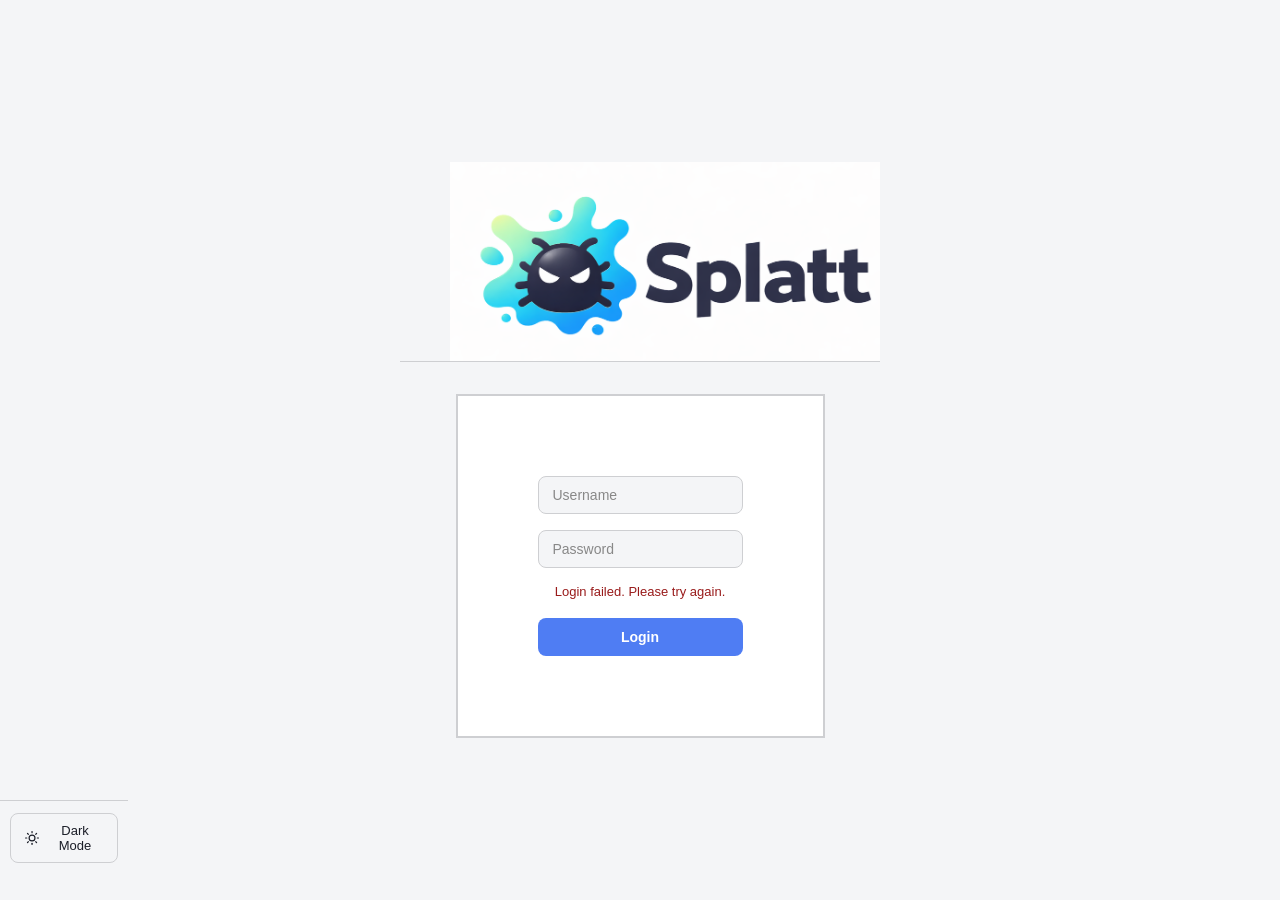
<file: issue_tracking_system_project/Dashboard-Page/index.html>
<!-- 
login in username = dVader
login password = thechoosenone
 -->

<!DOCTYPE html>
<html lang="en">
<head>
    <meta charset="UTF-8">
    <meta name="viewport" content="width=device-width, initial-scale=1.0">
    <title>Bug Crusher 3000</title>
    <link rel="stylesheet" href="login-page-style.css">
    <link rel="stylesheet" href="style.css">
</head>
<body>
    <div class="container">
        <aside class = leftSide>
            <div id="themeChangeWrap">
    <button id="themeChange" onclick="themeChange()">
        <svg viewBox="0 0 24 24" fill="none" stroke="currentColor" stroke-width="2"
            stroke-linecap="round" stroke-linejoin="round" width="16" height="16">
            <circle cx="12" cy="12" r="5"/>
            <line x1="12" y1="1"  x2="12" y2="3"/>
            <line x1="12" y1="21" x2="12" y2="23"/>
            <line x1="4.22"  y1="4.22"  x2="5.64"  y2="5.64"/>
            <line x1="18.36" y1="18.36" x2="19.78" y2="19.78"/>
            <line x1="1"  y1="12" x2="3"  y2="12"/>
            <line x1="21" y1="12" x2="23" y2="12"/>
            <line x1="4.22"  y1="19.78" x2="5.64"  y2="18.36"/>
            <line x1="18.36" y1="5.64"  x2="19.78" y2="4.22"/>
        </svg>
        <span id="themeLabel">Dark Mode</span>
    </button>
</div>
        </aside>
        <main class = middle>  
            <div id="loginLogo">
            </div>
            <div class="login">
                <form action="" id="loginForm">
                <section>          
                    <input type="text" id="uname" name="uname" placeholder="Username">
                </section>                    
                <section>          
                    <input type="password" id="password" name="password" placeholder="Password">
                </section> 
                <p id="loginFailMessage">Login failed. Please try again.</p>    
                <section>
                    <button type="submit" id="button">Login</button>
                </section>
                </form> 
            </div>
        </main>
        <aside class="rightSide">
        </aside>
    </div>
    <script src="../initiating-Localstorage-Objects-and-Sample-Data/sampleData.js"></script>
    <script src="app.js"></script>
    <script src="login-handler.js"></script>
</body>
</html>
</file>
<file: issue_tracking_system_project/Dashboard-Page/login-page-style.css>
/* ── Login page – inherits design tokens from style.css ── */

body {
    font-family: 'Segoe UI', Tahoma, Geneva, Verdana, sans-serif;
    background: var(--bg-page);
    color: var(--text);
    min-height: 100vh;
    display: flex;
    align-items: center;
    justify-content: center;
}

/* Three-column centering grid */
.container {
    display: grid;
    grid-template-columns: 1fr 480px 1fr;
    grid-template-rows: 100vh;
    grid-template-areas: "leftSide middle rightSide";
    width: 100%;
}

.leftSide  { grid-area: leftSide; }
.rightSide { grid-area: rightSide; }

.middle {
    grid-area: middle;
    display: flex;
    flex-direction: column;
    align-items: center;
    justify-content: center;
    gap: 32px;
}

/* ── Logo ── */
#loginLogo {
    background-image: var(--logo);
    width: 100%;
    height: 200px;
    background-size: contain;
    background-repeat: no-repeat;
    background-position: center;
    border: none;
}

/* ── Card ── */
#loginForm {
    width: 100%;
    background: var(--surface);
    border: 2px solid var(--border);
    padding: 80px;
    display: flex;
    flex-direction: column;
    gap: 16px;
}

#loginForm section {
    margin: 0;
    display: flex;
    flex-direction: column;
    gap: 6px;
}

/* ── Inputs ── */
#loginForm input[type="text"],
#loginForm input[type="password"] {
    all: unset;
    display: block;
    width: 100%;
    box-sizing: border-box;
    padding: 10px 14px;
    border: 1px solid var(--border);
    border-radius: 8px;
    background: var(--bg-page);
    color: var(--text);
    font-size: 14px;
    font-family: inherit;
    transition: border-color 0.15s;
}

#loginForm input[type="text"]:focus,
#loginForm input[type="password"]:focus {
    border-color: var(--accent);
    outline: none;
}

#loginForm input::placeholder {
    color: var(--text-muted);
    font-size: 14px;
}

/* ── Login button ── */
#button {
    all: unset;
    display: inline-flex;
    align-items: center;
    justify-content: center;
    width: 100%;
    box-sizing: border-box;
    padding: 11px 18px;
    background: var(--accent);
    color: #fff;
    border-radius: 8px;
    font-size: 14px;
    font-weight: 600;
    font-family: inherit;
    cursor: pointer;
    transition: background 0.15s, transform 0.1s;
}

#button:hover  { background: var(--accent-hover); }
#button:active { transform: scale(0.98); }

/* ── Error message ── */
#loginFailMessage {
    all: unset;
    display: block;
    font-size: 13px;
    color: var(--status-overdue-text);
    text-align: center;
    min-height: 18px;
}

/* ── Dark-mode toggle (matches sidebar button exactly) ── */
#themeChangeWrap {
    width: 10%;
    position: absolute;
    bottom: 5px;
    border: none;
}

#themeChange {
    display: flex;
    align-items: center;
    gap: 8px;
    width: 100%;
    padding: 9px 14px;
    background: transparent;
    border: 1px solid var(--border);
    border-radius: 8px;
    color: var(--text);
    font-size: 13px;
    font-family: 'Segoe UI', Tahoma, Geneva, Verdana, sans-serif;
    cursor: pointer;
    transition: background 0.15s;
    box-sizing: border-box;
}

#themeChange:hover { background: var(--bg-page); }
</file>
<file: issue_tracking_system_project/Dashboard-Page/style.css>
:root {
    --bg-page:    #f4f5f7;
    --surface:    #ffffff;
    --card:       #ffffff;
    --border:     #cecfd2;
    --accent:     #4f7df3;
    --accent-hover: #3a6be0;
    --text:       #1a1d27;
    --text-muted: #888;
    --text-faint: #9f9e9e;
    --logo: url('images/Light_Mode_Logo.png');

    --status-open-bg:       #dcfce7;
    --status-open-text:     #166534;
    --status-overdue-bg:    #fee2e2;
    --status-overdue-text:  #991b1b;
    --status-resolved-bg:   #f1f5f9;
    --status-resolved-text: #475569;

    --priority-high-bg:     #fee2e2;
    --priority-high-text:   #991b1b;
    --priority-medium-bg:   #fff7ed;
    --priority-medium-text: #9a3412;
    --priority-low-bg:      #f3e8ff;
    --priority-low-text:    #6b21a8;

    --shadow:    0 1px 4px rgba(0,0,0,0.07);
    --shadow-md: 0 4px 16px rgba(0,0,0,0.10);
}

[data-theme="dark"] {
    --bg-page:    #0f1117;
    --surface:    #1a1d27;
    --card:       #22263a;
    --border:     rgba(255,255,255,0.08);
    --accent:     #00c2ff;
    --accent-hover: #00aadd;
    --text:       #f0f0f0;
    --text-muted: #777;
    --text-faint: #f4f4f4;
    --logo: url('images/Dark_Mode_Logo.png');

    --status-open-bg:       rgba(22,163,74,0.18);
    --status-open-text:     #4ade80;
    --status-overdue-bg:    rgba(239,68,68,0.18);
    --status-overdue-text:  #f87171;
    --status-resolved-bg:   rgba(100,116,139,0.2);
    --status-resolved-text: #94a3b8;

    --priority-high-bg:     rgba(239,68,68,0.18);
    --priority-high-text:   #f87171;
    --priority-medium-bg:   rgba(249,115,22,0.18);
    --priority-medium-text: #fb923c;
    --priority-low-bg:      rgba(168,85,247,0.18);
    --priority-low-text:    #c084fc;

    --shadow:    0 1px 4px rgba(0,0,0,0.3);
    --shadow-md: 0 4px 16px rgba(0,0,0,0.4);
}

* { margin: 0; padding: 0; box-sizing: border-box; }

body {
    font-family: 'Segoe UI', Tahoma, Geneva, Verdana, sans-serif;
    background: var(--bg-page);
    color: var(--text);
}

#container{
    display: grid;
    height: 100vh;
    overflow: hidden;
    grid-template-columns: 240px 7fr;
    grid-template-rows: 60px 1fr;
    grid-template-areas: 
    "sideNav header"
    "sideNav main";
}

#header{
    grid-area: header;
    background-color: var(--surface);
    border-bottom: 1px solid var(--border);
    display: flex;
    align-items: center;
    justify-content: space-between;
    padding: 0 24px;
}

#headerRight{
    display: flex;
    align-items: center;
    gap: 10px;
    font-size: 15px;
    color: var(--text-faint);
}

#adminImage{
    height: 34px;
    width: 34px;
    border-radius: 50%;
    color: white;
    background-color: var(--accent);
    display: flex;
    align-items: center;
    justify-content: center;
    font-size: 15px;
    font-weight: 500;
}

#teamName{
    font-size: 15px;
    color: var(--text-faint);
    font-weight: 500;
}

#sideNav{
    grid-area: sideNav;
    background-color: var(--surface);
    border-right: 1px solid var(--border);
    display: flex;
    flex-direction: column;
    overflow: hidden;
}

#navigation {
    flex: 1;
    padding: 12px 10px;
    overflow-y: auto;
    min-height: 0;
}

#logo{
    background-image: var(--logo);
    padding: 0 20px;
    height: 60px;
    display: flex;
    border-bottom: 1px solid var(--border);
    background-size: contain;
    background-repeat: no-repeat;
    background-position: 50px;
}

#loginLogo{
    background-image: var(--logo);
    padding: 0 20px;
    height: 200px;
    display: flex;
    border-bottom: 1px solid var(--border);
    background-size: contain;
    background-repeat: no-repeat;
    background-position: 50px;
}


#sideNav ul {
    list-style: none;
    display: flex;
    flex-direction: column;
    gap: 2px;
}

#sideNav li {
    display: flex;
    align-items: center;
    gap: 10px;
    padding: 10px 14px;
    color: var(--text);
    cursor: pointer;
    font-size: 14px;
    font-weight: 500;
    border-radius: 8px;
    transition: background 0.15s, color 0.15s;
    user-select: none;
}

.navIcon {
    width: 17px;
    height: 17px;
    flex-shrink: 0;
    stroke: currentColor;
}

#sideNav li:hover,
#sideNav li.active {
    background: var(--accent);
    color: var(--surface);
}

#themeChangeWrap{
    padding: 12px 10px;
    border-top: 1px solid var(--border);
    margin-bottom: 20px;
}

#themeChange{
    display: flex;
    align-items: center;
    gap: 8px;
    width: 100%;
    padding: 9px 14px;
    background: transparent;
    border: 1px solid var(--border);
    border-radius: 8px;
    color: var(--text);
    font-size: 13px;
    font-family: 'DM Sans', sans-serif;
    cursor: pointer;
    transition: background 0.15s, color 0.15s;
}

#themeChange:hover{
    background: var(--bg-page);
    color: var(--text);
}

#main{
    grid-area: main;
    background-color: var(--bg-page);
    overflow-y: auto;
}

.section { 
    display: block; 
    padding: 0 20px 20px 20px;
}
.section.hidden { 
    display: none; 
}
.section-header {
    margin-bottom: 24px;
}

.section-header h2 {
    font-size: 22px;
    padding-top: 20px;
    padding-left: 20px;
    font-weight: 600;
    color: var(--text);
}

#dashboard-charts{
    display: grid;
    height: 80vh;
    gap: 20px;
    grid-template-columns: repeat(3, 1fr);
    grid-template-rows: repeat(2, 1fr);
    grid-template-areas: 
    "bar1 bar1 doughnut"
    "bar2 line line";
}

#doughnut{
    grid-area: doughnut;
    width: 100%;
    height: 250px;
}
#bar1{
    grid-area: bar1;
    width: 100%;
    height: 250px;
}
#bar2{
    grid-area: bar2;
    width: 100%;
    height: 250px;
}

#byProject{
    height: 80%;
    width: 80%;
}
#line{
    grid-area: line;
    width: 100%;
    height: 250px;
}

.chart-card{
    background-color: var(--card);
    border: 1px solid var(--border);
    padding: 10px;
}


/* ── Toolbar ─────────────────────────────────────────────── */
.toolbar {
    display: flex;
    align-items: center;
    gap: 10px;
    margin-bottom: 18px;
    flex-wrap: wrap;
}

.search-wrap {
    position: relative;
    flex: 1;
    min-width: 180px;
}

.search-icon {
    position: absolute;
    left: 10px;
    top: 50%;
    transform: translateY(-50%);
    color: var(--text-muted);
    pointer-events: none;
}

.search-wrap input {
    width: 100%;
    padding: 8px 12px 8px 34px;
    border: 1px solid var(--border);
    border-radius: 8px;
    background: var(--surface);
    color: var(--text);
    font-size: 13px;
    outline: none;
    transition: border-color 0.15s;
}

.search-wrap input:focus { border-color: var(--accent); }
.search-wrap input::placeholder { color: var(--text-faint); }

.filter-group {
    display: flex;
    gap: 8px;
    flex-wrap: wrap;
}

.filter-group select {
    padding: 8px 10px;
    border: 1px solid var(--border);
    border-radius: 8px;
    background: var(--surface);
    color: var(--text);
    font-size: 13px;
    outline: none;
    cursor: pointer;
    transition: border-color 0.15s;
}

.filter-group select:focus { border-color: var(--accent); }

/* ── Buttons ─────────────────────────────────────────────── */
.btn-primary {
    display: inline-flex;
    align-items: center;
    gap: 7px;
    padding: 9px 18px;
    background: var(--accent);
    color: white;
    border: none;
    border-radius: 8px;
    font-size: 13px;
    font-weight: 600;
    cursor: pointer;
    transition: background 0.15s, transform 0.1s;
}

.btn-primary:hover  { background: var(--accent-hover); }
.btn-primary:active { transform: scale(0.98); }

.btn-secondary {
    display: inline-flex;
    align-items: center;
    gap: 7px;
    padding: 9px 18px;
    background: transparent;
    color: var(--text);
    border: 1px solid var(--border);
    border-radius: 8px;
    font-size: 13px;
    font-weight: 500;
    cursor: pointer;
    transition: background 0.15s;
}

.btn-secondary:hover { background: var(--bg-page); }

/* ── Form card ───────────────────────────────────────────── */
.form-card {
    background: var(--surface);
    border: 1px solid var(--border);
    border-radius: 12px;
    padding: 24px;
    margin-bottom: 24px;
    margin: auto;
    box-shadow: var(--shadow);
}

.form-title {
    font-size: 16px;
    font-weight: 600;
    color: var(--text);
    margin-bottom: 18px;
}

.form-row {
    display: grid;
    grid-template-columns: repeat(auto-fit, minmax(200px, 1fr));
    gap: 16px;
    margin-bottom: 16px;
}

.form-group {
    display: flex;
    flex-direction: column;
    gap: 6px;
}

.form-group label {
    font-size: 12px;
    font-weight: 600;
    color: var(--text-muted);
    text-transform: uppercase;
    letter-spacing: 0.05em;
}

.form-group input,
.form-group select,
.form-group textarea {
    padding: 9px 12px;
    border: 1px solid var(--border);
    border-radius: 8px;
    background: var(--bg-page);
    color: var(--text);
    font-size: 13px;
    outline: none;
    transition: border-color 0.15s;
}

.form-group input:focus,
.form-group select:focus,
.form-group textarea:focus { border-color: var(--accent); }

.form-actions {
    display: flex;
    gap: 10px;
    justify-content: flex-end;
    margin-top: 8px;
}

/* ── Project grid & cards ────────────────────────────────── */
.project-grid {
    display: grid;
    grid-template-columns: repeat(auto-fill, minmax(240px, 1fr));
    gap: 14px;
}

.project-card {
    background: var(--surface);
    border: 1px solid var(--border);
    padding: 20px;
    box-shadow: var(--shadow);
    display: flex;
    flex-direction: column;
    gap: 8px;
    cursor: pointer;
}


.project-card-id {
    font-size: 11px;
    font-family: 'Segoe UI', Tahoma, Geneva, Verdana, sans-serif;
    color: var(--accent);
    font-weight: 500;
}

.project-card-name {
    font-size: 16px;
    font-weight: 600;
    color: var(--text);
}

.project-card-count {
    font-size: 12px;
    color: var(--text-muted);
    margin-top: auto;
    padding-top: 8px;
    border-top: 1px solid var(--border);
}

/* ── Empty state ─────────────────────────────────────────── */
.empty-state {
    text-align: center;
    padding: 64px 24px;
    color: var(--text-muted);
}

/* ── Issues ─────────────────────────────────────────── */

#editModalOverlay:not(.hidden) {
    display: flex !important;
}
.modal-body .form-row {
    display: grid;
    grid-template-columns: repeat(auto-fit, minmax(200px, 1fr));
    gap: 16px;
    margin-bottom: 16px;
}

.modal-body .form-group {
    display: flex;
    flex-direction: column;
    gap: 6px;
}

.modal-body .form-group label {
    font-size: 12px;
    font-weight: 600;
    color: var(--text-muted);
    text-transform: uppercase;
    letter-spacing: 0.05em;
}

.modal-body .form-group input,
.modal-body .form-group select,
.modal-body .form-group textarea {
    padding: 9px 12px;
    border: 1px solid var(--border);
    border-radius: 8px;
    background: var(--bg-page);
    color: var(--text);
    font-size: 13px;
    outline: none;
    width: 100%;
    font-family: inherit;
    transition: border-color 0.15s;
    display: block;
}



.hidden { display: none !important; }

#md a{
text-decoration: none;
background-color: #92e6ff;
border-radius: 10px;
text-align: center;
}
</file>
